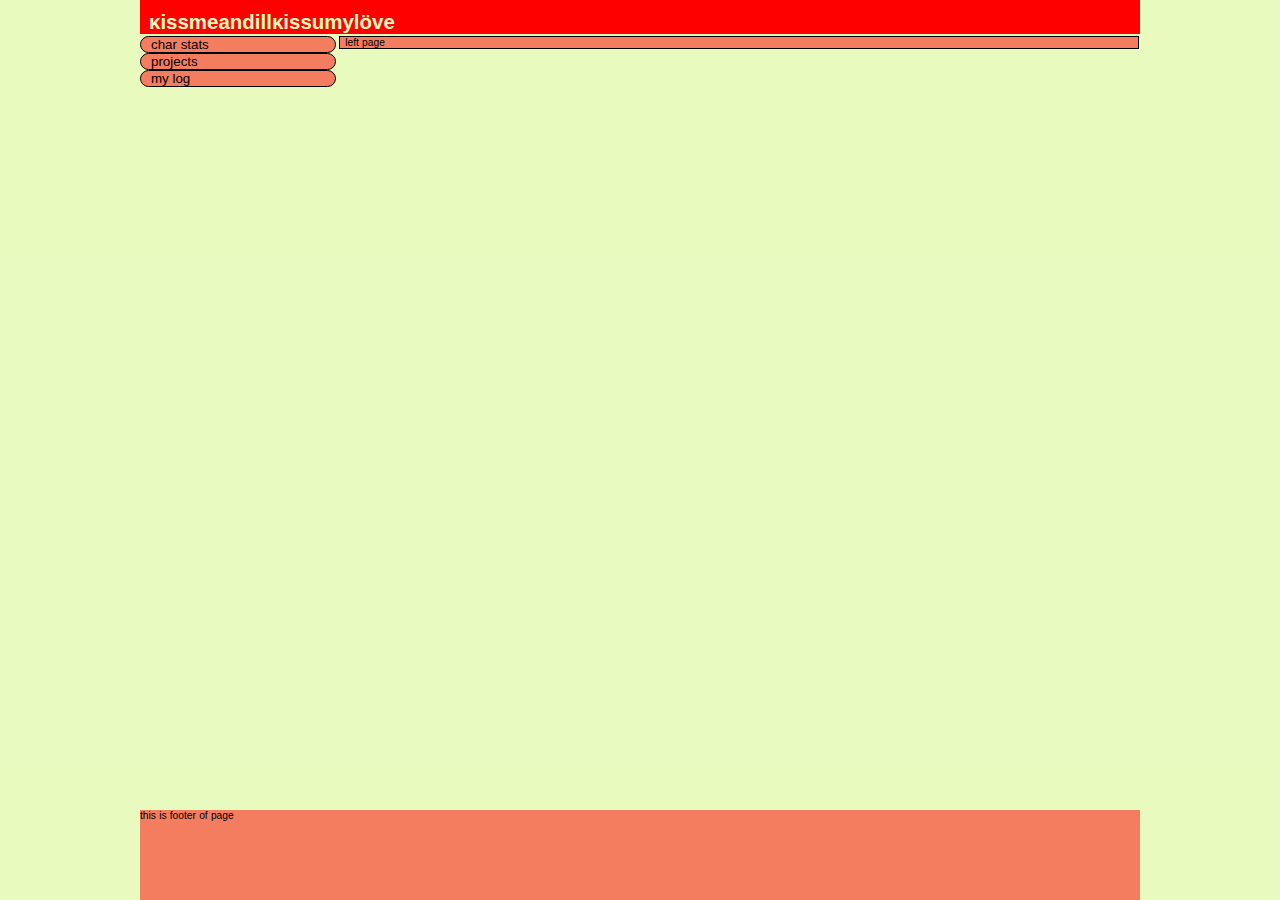
<file: 02html_work/ayane1/index.html>
<!DOCTYPE html> <!--html 5-->

<html>
<head>
	<title>kissmeandillkissumylove</title> <!--set title-->
	<link rel="stylesheet" type="text/css" href="style.css"> <!--add css-->
	<meta charset="utf-8" content="text/html"> <!--set utf-8-->
</head>


<body>
	<div class="wrapper">


		<div class="page">
			<h1>&#954;issmeandill&#954;issumyl&ouml;ve</h1>
			
			<div class="menu">
				<button>char stats</button><br>
				<button>projects</button>
				<button>my log</button>
			</div>

			<div class="left-page">
				<p>left page</p>
			</div>
		</div>


		<div class="footer">
			<p>this is footer of page</p>


		</div>
	</div>
</body>
</html>
</file>
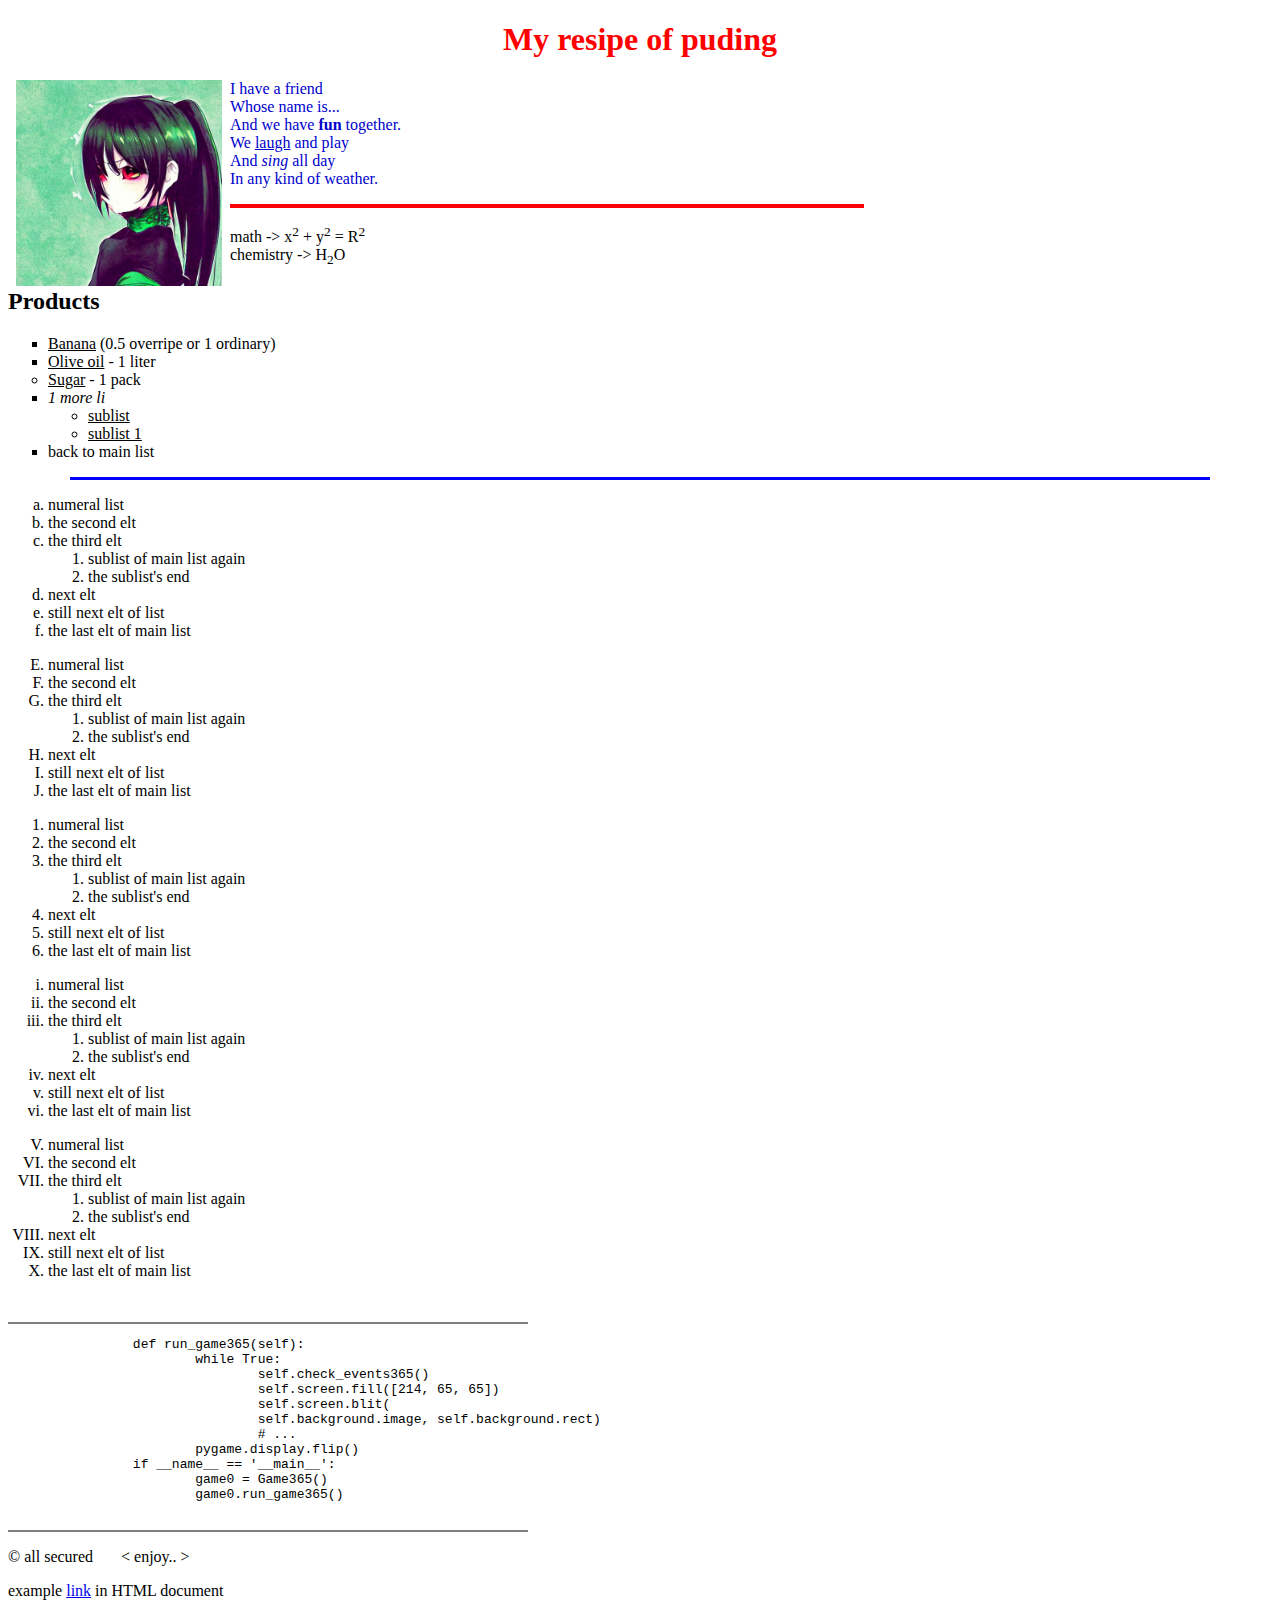
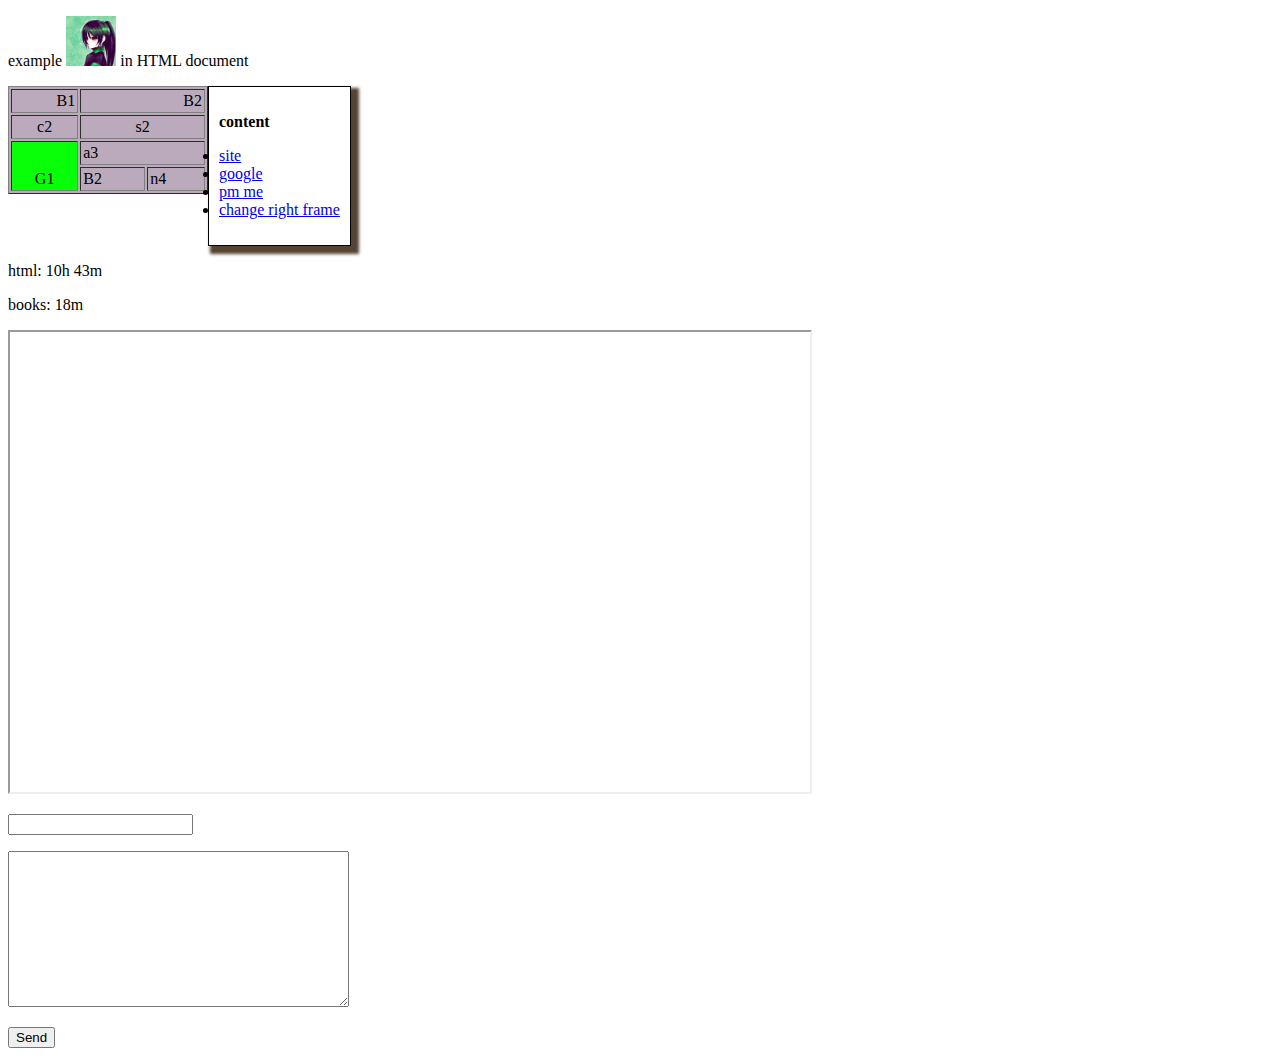
<file: 02html_work/mysite.ru/index.html>
<!DOCTYPE HTML>
<!-- comments -->
<html>

<head>
	<title >this is my site</title>
	<meta 	http-equiv="Content-Type"
			content="text/html"
			charset="utf-8">
	<link rel="stylesheet" type="text/css" href="css/style.css">
</head>

<body>
	<h1 id="site" align="center">My resipe of puding</h1>

		<p align="left">
		<img src="images/image1.jpg" align="left"
			height="206" width="206"
			hspace="8" vspace="0"
			alt="my friend" title="my friend">
		<span style="color:#0000CC">I have a friend
		<br>Whose name is...
		<br>And we have <b>fun</b> together.
		<br>We <u>laugh</u> and play
		<br>And <i>sing</i> all day
		<br>In any kind of weather.</p>
		</span>

		<hr align="left" color="red" 
			noshade size="4", width="50%">

		<p>
			math -> x<sup>2</sup> + y<sup>2</sup> = R<sup>2</sup>
			<br>
			chemistry -> H<sub>2</sub>O
		</p>

	<h2 align="left">Products</h2>

		<ul type="square">
			<li><u>Banana</u> (0.5 overripe or 1 ordinary)
			<li><u>Olive oil</u> - 1 liter
			<li type="circle"><u>Sugar</u> - 1 pack
			<li><i>1 more li</i>
				<ul>
					<li><u>sublist</u></li>
					<li><u>sublist 1 </u></li>
				</ul>
			<li>back to main list</li>
		</ul>

		<hr align="center" color="blue" 
			noshade size="3", width="90%">

		<ol type="a">
			<li>numeral list</li>
			<li>the second elt</li>
			<li>the third elt</li>
				<ol>
					<li>sublist of main list again</li>
					<li>the sublist's end</li>
				</ol>
			<li>next elt</li>
			<li>still next elt of list</li>
			<li>the last elt of main list</li>
		</ol>

		<ol type="A" start=5>
			<li>numeral list</li>
			<li>the second elt</li>
			<li>the third elt</li>
				<ol>
					<li>sublist of main list again</li>
					<li>the sublist's end</li>
				</ol>
			<li>next elt</li>
			<li>still next elt of list</li>
			<li>the last elt of main list</li>
		</ol>

		<ol type="1">
			<li>numeral list</li>
			<li>the second elt</li>
			<li>the third elt</li>
				<ol>
					<li>sublist of main list again</li>
					<li>the sublist's end</li>
				</ol>
			<li>next elt</li>
			<li>still next elt of list</li>
			<li>the last elt of main list</li>
		</ol>

		<ol type="i">
			<li>numeral list</li>
			<li>the second elt</li>
			<li>the third elt</li>
				<ol>
					<li>sublist of main list again</li>
					<li>the sublist's end</li>
				</ol>
			<li>next elt</li>
			<li>still next elt of list</li>
			<li>the last elt of main list</li>
		</ol>

		<ol type="I" start=5>
			<li>numeral list</li>
			<li>the second elt</li>
			<li>the third elt</li>
				<ol>
					<li>sublist of main list again</li>
					<li>the sublist's end</li>
				</ol>
			<li>next elt</li>
			<li>still next elt of list</li>
			<li>the last elt of main list</li>
		</ol>

		<br>

		<hr size="2" noshade color="grey"
		align="left" width="41%">

		<pre>
		def run_game365(self):
			while True:
				self.check_events365()
				self.screen.fill([214, 65, 65])
				self.screen.blit(
				self.background.image, self.background.rect)
				# ...
			pygame.display.flip()
		if __name__ == '__main__':
			game0 = Game365()
			game0.run_game365()
		</pre>

		<hr size="2" noshade color="grey"
		align="left" width="41%">

		<p>&copy; all secured &nbsp; &nbsp; &nbsp; &lt; enjoy.. &gt;</p>

		<p>example <a href="mypage.htm">link</a> in HTML document</p>
		<p>example <a href="mypage.htm"><img src="images/image1.jpg" width="50"></a> in HTML document</p>

		<div style="border: 1px solid #000;
					box-shadow: 5px 5px 3px 3px #543;
					display: inline-block;
					padding: 10px;" align="left">
		<p><b>content</b>
		<li><a href="#site">site</a></li>
		<li><a href="https://google.com" target="_blank">google</a></li>
		<li><a href="mailto:kissmeandillkissumylove@gmail.com">pm me</a></li>
		<li><a href="right-frame.html"
			target="menu">change right frame</a></li>
		</p>
		</div>

		<table border="1" align="left"
				 bgcolor="#bbaabb" cellpadding="2"
				 cellpadding="5" width="200" display: inline-block>
			<tr align="right"><td>B1</td><td colspan="2">B2</td></tr>
			<tr align="center"><td>c2</td><td colspan="2">s2</td></tr>
			<tr><td rowspan="2" align="center" valign="bottom" bgcolor="#07ff07">G1</td><td colspan="2">a3</td></tr>
			<tr><td>B2</td><td>n4</td></tr>
		</table>

		<p>html: 10h 43m</p>
		<p>books: 18m</p>

		<iframe src="https://www.colorspire.com/rgb-color-wheel/"
		name="game" height="460"
		width="800" scrolling="yes"><p>
			your browser doesnt support &lt;iframe&gt; HTML
		</p></iframe>

		<form action="contact.php" method="get">
			<p><input type="text" name="fio" value="">
			<p><textarea name="message"
				rows="10" cols="40"></textarea></p>
			<p><input type="submit" value="Send"></p>
		</form>
</body>

</html>
</file>
<file: 02html_work/ayane1/style.css>
* { margin: 0;	/* remove padding from all elements */
	padding: 0;	/* remove margins around content */
}


html, body {
	height: 100%;
	font: 80% helvetica;
	background: rgba(231, 250, 188, 0.8);
}


.wrapper {
	height: 100%;
	max-width: 1000px;
	margin: 0 auto; 	/* center alignment with 0 border */
	word-spacing: 0.1mm;
	line-height: 3mm;
}

.page {
	min-height: 100%;
	padding-bottom: 90px;	/* set bottom margin */
	box-sizing: border-box; /* set the width=width+margins */
}

.footer {
	height: 90px;
	margin-top: -90px;		/* set padding from the top of the element */
	box-sizing: border-box;
	background-color: rgba(255, 0, 0, 0.5);
}

.menu {
	width: 196px;
	/*background-color: rgba(255, 0, 0, 0.5);*/	
	box-sizing: border-box;
	margin: 0;
	color: rgb(0, 0, 0);
	margin-top: 2px;
	display: inline-block;
}

.left-page {
	width: 800px;
	margin-top: 2px;
	background-color: rgba(255, 0, 0, 0.5);
	box-sizing: border-box;
	display: inline-block;
	vertical-align: top;
	padding-left: 5px;
	border: 1px solid rgb(0, 0, 0);
}

div h1 {
	background-color: rgb(255, 0, 0);
	color: #E7FABC;
	padding: 10px 0px 0px 9px;
	font: 200% helvetica;
	font-weight: 800;
}

div button{
	border: 1px solid rgb(0, 0, 0);
	width: 196px;
	text-align: left;
	padding-left: 10px;
	background-color: rgba(255, 0, 0, 0.5);
	border-radius: 10px;
}

button:focus {
	background-color: rgba(0, 255, 0, 0.5);
}
</file>
<file: 02html_work/mysite.ru/css/style.css>
h1 {color: red}
</file>
